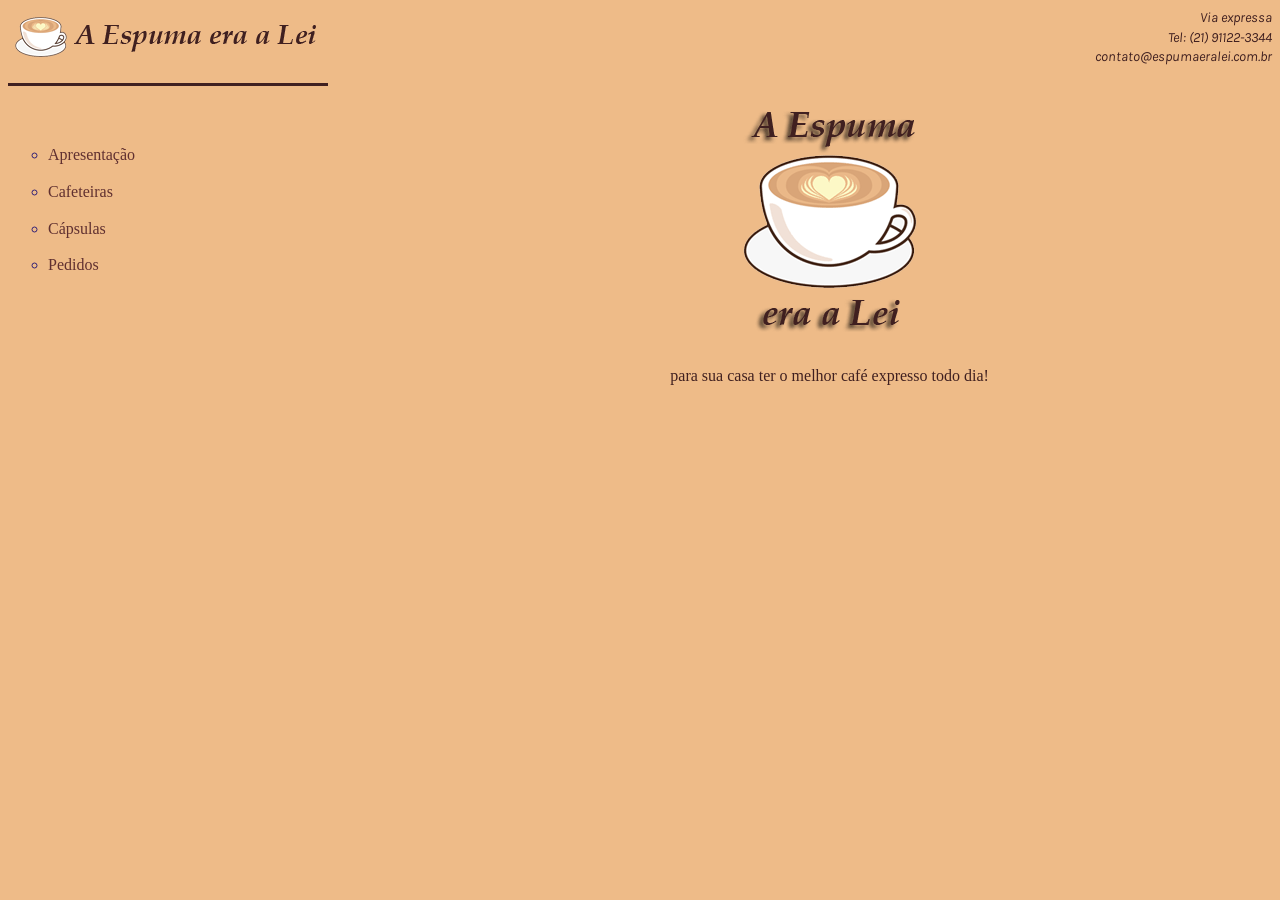
<file: index.html>
<!DOCTYPE html>
<html lang="pt-br">

<head>
    <meta charset="UTF-8">
    <link rel="stylesheet" href="css/style.css">
    <title>A espuma era lei</title>
</head>
<link rel="preconnect" href="https://fonts.googleapis.com">
<link rel="preconnect" href="https://fonts.gstatic.com" crossorigin>
<link href="https://fonts.googleapis.com/css2?family=Karla&family=Ubuntu&display=swap" rel="stylesheet">
<body>
    <header>
        <img class="imgLogo" src="Imagens/EspumaEraLeiTopo.png">
        <address class="ender">
            Via expressa
            <br>
            Tel: (21) 91122-3344
            <br>
            contato@espumaeralei.com.br
        </address>
    </header>
    <nav>
        <ul>
            <li><a href="index.html">Apresentação</a></li>
            <li><a href="html/Cafeteiras.html">Cafeteiras</a></li>
            <li><a href="html/Capsulas.html">Cápsulas</a></li>
            <li><a href="html/Pedidos.html">Pedidos</a></li>
        </ul>
    </nav>
    <section>
        <div  class="apres">
        <img src="Imagens/EspumaEraLei.png">
        <p>para sua casa ter o melhor café expresso todo dia!</p>
    </div>
    </section>
</body>

</html>
</file>
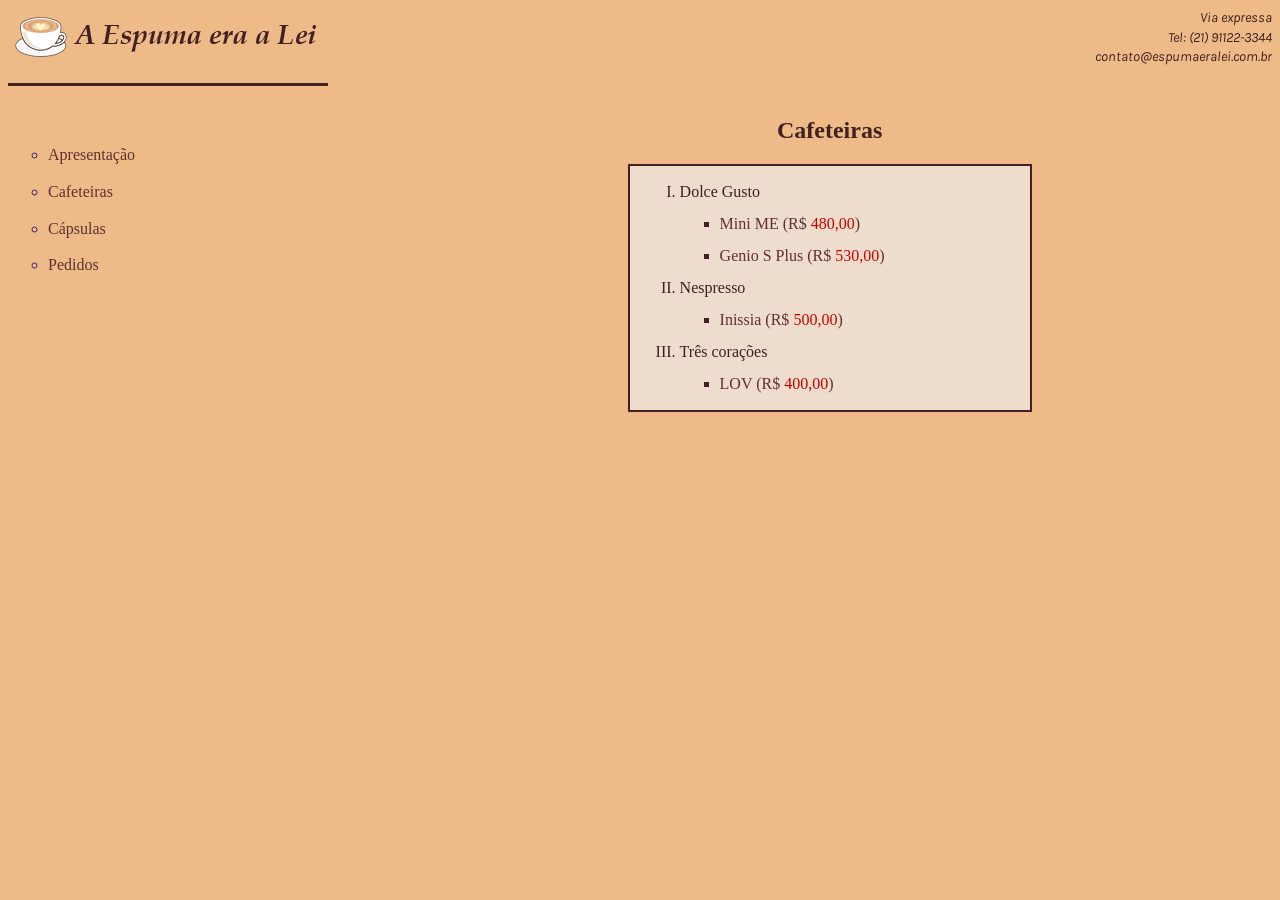
<file: html/Cafeteiras.html>
<!DOCTYPE html>
<html lang="pt-br">

<head>
    <meta charset="UTF-8">
    <link rel="stylesheet" href="../css/style.css">
    <title>Cafeterias</title>
    <script type="text/javascript">
            var tabCaf= new Array(4);
            tabCaf[0]=["Mini ME", "Dolce Gusto","DolceGustoMiniME","R$ 480,00"];
            tabCaf[1]=["Gênio S Plus", "Dolce Gusto","DolceGustoGenioSPlus","R$ 530,00"];
            tabCaf[2]=["Inissia","Nespresso","NespressoInissia","R$ 500,00"];
            tabCaf[3]=["LOV","Três Corações","TresCoracoesLOV","R$ 400,00"];

            function MostraCaf(tipo) {
var janela = open("", tabCaf[tipo][0], "location=no,status=no," + "width=320,height=455");

 with (janela.document) {
 write("<!DOCTYPE html>");
 write("<html><head><title>Cafeterias</title>");
 write("<link rel='stylesheet' href='../css/style.css'>");
 write("<div class='janNova'>")
 write("</head><body>");
 write("<h2>", tabCaf[tipo][0], "</h2>");
 write("<p><img src='../Imagens/", tabCaf[tipo][2], ".jpg' /></p>");
 write("<p> Cápsulas: ")
 write(tabCaf[tipo][1],"</p>")
 write("<p>Preço: ");
 write(tabCaf[tipo][3],"</p>");
 write("<input type='button' value='Fechar' ");
 write("onClick='window.close();'/>");
 write("</div>")
 close();
 }
}
    </script>
</head>
<link rel="preconnect" href="https://fonts.googleapis.com">
<link rel="preconnect" href="https://fonts.gstatic.com" crossorigin>
<link href="https://fonts.googleapis.com/css2?family=Karla&family=Ubuntu&display=swap" rel="stylesheet">
<body>
    <header>
        <img class="imgLogo" src="../Imagens/EspumaEraLeiTopo.png">
        <address class="ender">
            Via expressa
            <br>
            Tel: (21) 91122-3344
            <br>
            contato@espumaeralei.com.br
        </address>
    </header>
    <nav>
        <ul class="lprincipal">
            <li><a href="../index.html">Apresentação</a></li>
            <li><a href="../html/Cafeteiras.html">Cafeteiras</a></li>
            <li><a href="../html/Capsulas.html">Cápsulas</a></li>
            <li><a href="../html/Pedidos.html">Pedidos</a></li>
        </ul>
        </ul>
    </nav>
    <section>
        <h1>Cafeteiras</h1>
        <ol class="listMaq">
            <li>Dolce Gusto</li>
            <ul>
                <li><a target="_self" href="javascript:MostraCaf(0);">Mini ME (R$ <span>480,00</span>)</a></li>
                <li><a target="_self" href="javascript:MostraCaf(1);">Genio S Plus (R$ <span>530,00</span>)</a></li>
            </ul>
            <li>Nespresso</li>
            <ul>
                <li><a target="_self" href="javascript:MostraCaf(2);">Inissia (R$ <span>500,00</span>)</a></li>
            </ul>
            <li>Três corações</li>
            <ul>
                <li><a target="_self" href="javascript:MostraCaf(3);">LOV (R$ <span>400,00</span>)</a></li>
            </ul>
        </ol>
    </section>
</body>
</html>
</file>
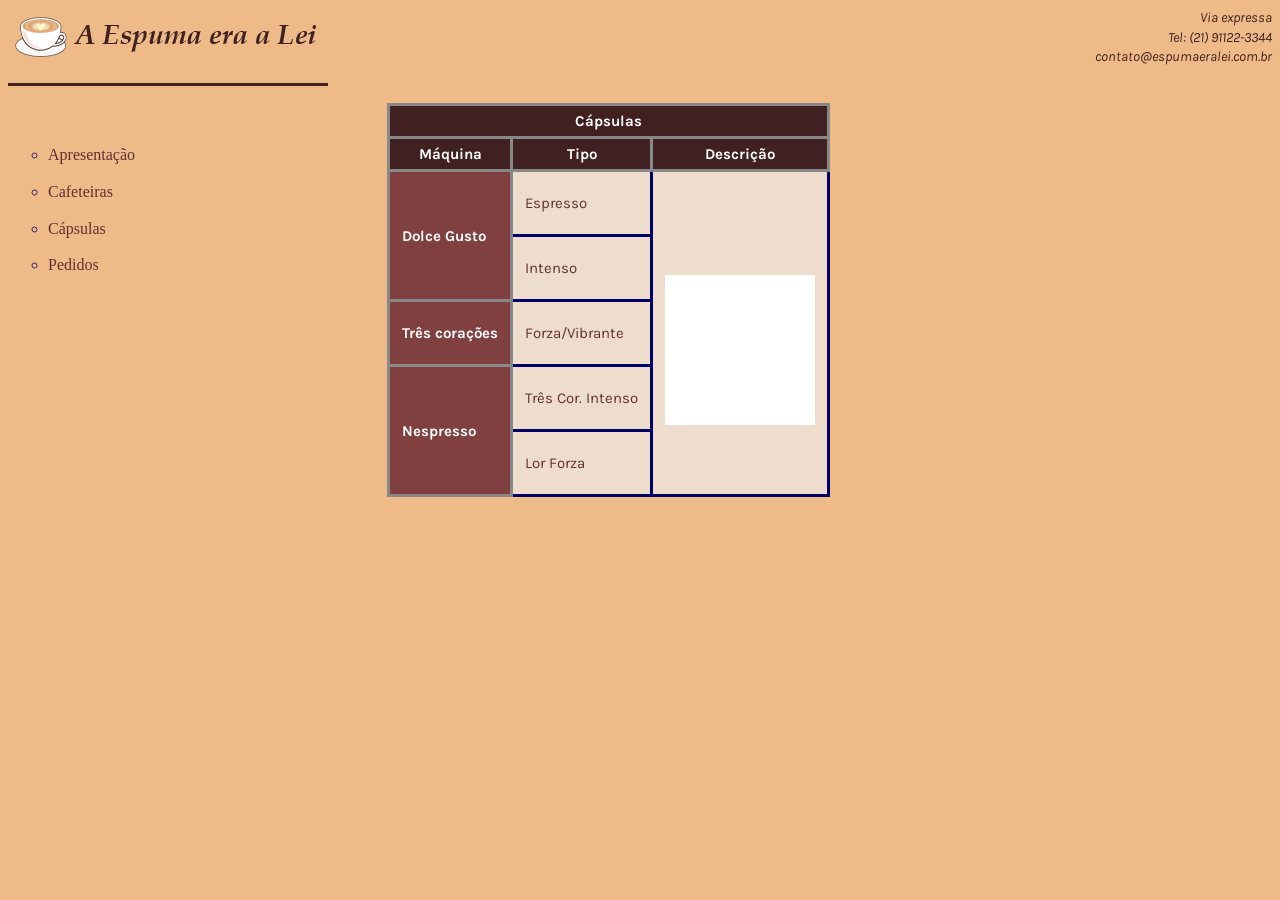
<file: html/Capsulas.html>
<!DOCTYPE html>
<html lang="pt-br">
<head>
    <meta charset="UTF-8">
    <link rel="stylesheet" href="../css/style.css">
    <title>Cápsulas</title>
    <script type="text/javascript">
        var capsulas = [
        ["","","vazio",""],
        ["Espresso","CapDolceGusto_10_Espresso","10","R$ 18,00"],
        ["Intenso","CapDolceGusto_10_Intenso","10","R$ 44,00"],
        ["Forza/Vibrante","CapTresCoracoes_30_ForzaVibrante","30","R$ 19,00"],
        ["Três Cor. Intenso","CapTresCoracoesNespreso_10_Intenso", "10", "R$ 21,00"],
        ["Lor Forza","CapLorNespreso_10_Forza","10", "R$ 20,00"],
        ]
        function Exibir(ind) {
        var titulo = document.getElementById("titDes");
        var foto = document.getElementById("imgDes");
        var qtd = document.getElementById("qtd");
        var preco = document.getElementById("prcDes");
        titulo.innerHTML = "<h2>" + capsulas[ind][0] + "<br/>" + "</h2><br/>"; 
        foto.src = "../Imagens/" + capsulas[ind][1] + ".jpg";
        qtd.innerHTML ="<p> QTD: " + capsulas[ind][2] + "</p>";
        preco.innerHTML = "<p>Preço: R$ <span class='preco'>" + capsulas[ind][3] + "</p>";
}
    </script>
</head>
<link rel="preconnect" href="https://fonts.googleapis.com">
<link rel="preconnect" href="https://fonts.gstatic.com" crossorigin>
<link href="https://fonts.googleapis.com/css2?family=Karla&family=Ubuntu&display=swap" rel="stylesheet">
<body>
    <header>
    <img class="imgLogo" src="../Imagens/EspumaEraLeiTopo.png"> 
    <address class="ender">
        Via expressa
        <br>
        Tel: (21) 91122-3344
        <br>
        contato@espumaeralei.com.br
    </address>
    </header>
    <nav>
        <ul class="lprincipal">
            <li><a href="../index.html">Apresentação</a></li>
            <li><a href="../html/Cafeteiras.html">Cafeteiras</a></li>
            <li><a href="../html/Capsulas.html">Cápsulas</a></li>
            <li><a href="../html/Pedidos.html">Pedidos</a></li>
        </ul>  
    </nav>
    <section>
    <table class="tabCap">
        <tr>
            <th colspan="5" class="linTH">Cápsulas</th>
        </tr>
        <tr>
            <th class="linTH">Máquina</th>
            <th class="linTH">Tipo</th>
            <th colspan="5" class="linTH">Descrição</th>
        </tr>
        <tr>
            <th rowspan="2" class="colTH">Dolce Gusto</th>
            <td class="menuTab"><a target="_self"
                href="javascript:Exibir(1);">Espresso</td>
            <td rowspan="5">
                <div id="titDes"><br/></p>
                </div>
                <img id="imgDes" src="../Imagens/vazio.jpg">
                <div id="qtd"></div>
                <div id="prcDes"></div>
            </td>
        <tr>
                <td class="menuTab"><a target="_self"
                    href="javascript:Exibir(2);">Intenso</td>
        </tr>
        <tr>
                <th class="colTH">Três corações</th>
                <td class="menuTab"><a target="_self"
                    href="javascript:Exibir(3);">Forza/Vibrante</td>
            
        </tr>
                <th rowspan="2" class="colTH">Nespresso</th>
                <td class="menuTab"><a target="_self"
                    href="javascript:Exibir(4);">Três Cor. Intenso</td>
        <tr>
                <td class="menuTab"><a target="_self"
                    href="javascript:Exibir(5);">Lor Forza</td>
        </tr>
    </table>
    </section>
</body>
</html>
</file>
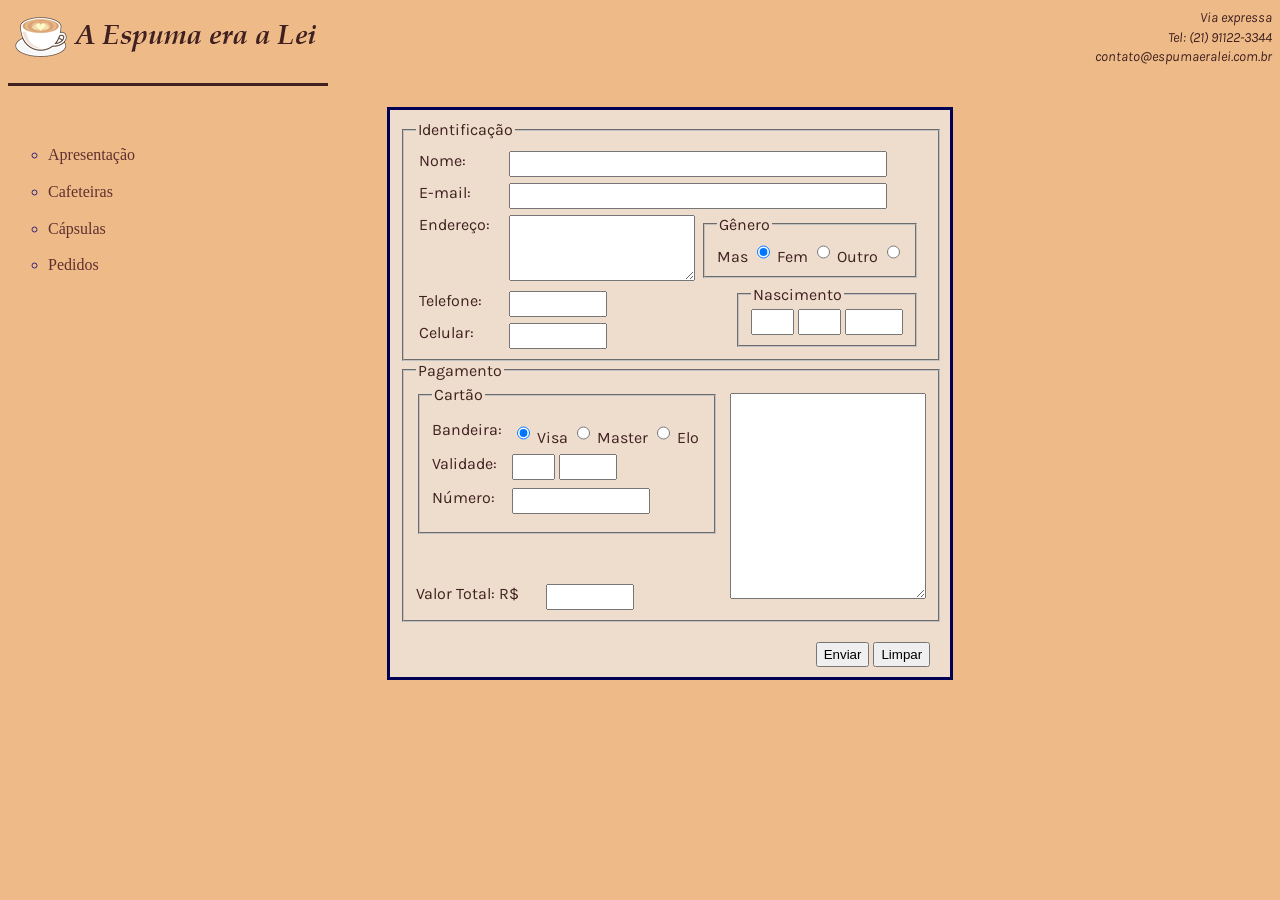
<file: html/DadosPagamento.html>
<!DOCTYPE html>
<html lang="pt-br">
<head>
    <meta charset="UTF-8">
    <link rel="stylesheet" href="../css/style.css">
    <title>Pagamento</title>
<script>
    window.onload = function() {
        // Pega os parâmetros da URL (o que foi enviado pelo método GET)
        const urlParams = new URLSearchParams(window.location.search);

        // Preenche o Valor Total
        if (urlParams.has('valorTotal')) {
            document.getElementById('valorTotal').value = urlParams.get('valorTotal');
        }

        // Preenche a Lista de Pedidos (textarea)
        if (urlParams.has('LP')) {
            document.querySelector('.listaCompras').value = urlParams.get('LP');
        }
    }
</script>
</head>
<link rel="preconnect" href="https://fonts.googleapis.com">
<link rel="preconnect" href="https://fonts.gstatic.com" crossorigin>
<link href="https://fonts.googleapis.com/css2?family=Karla&family=Ubuntu&display=swap" rel="stylesheet">
<body>
    <header>
        <img class="imgLogo" src="../Imagens/EspumaEraLeiTopo.png">
        <address class="ender">
            Via expressa
            <br>
            Tel: (21) 91122-3344
            <br>
            contato@espumaeralei.com.br
        </address>
    </header>
    <nav>
        <ul>
            <li><a href="../index.html">Apresentação</a></li>
            <li><a href="../html/Cafeteiras.html">Cafeteiras</a></li>
            <li><a href="../html/Capsulas.html">Cápsulas</a></li>
            <li><a href="../html/Pedidos.html">Pedidos</a></li>
        </ul>
    </nav>
    <section>
        <form class="formBox" method="get">
            <fieldset class="FSLinhaInteira">
                <legend>Identificação</legend>
                <div class="divLinha">
                    <label class="colPri">Nome:</label>
                    <input type="text" class="inpNameMail" name="nome">
                </div>
                <div class="divLinha">
                    <label class="colPri">E-mail:</label>
                    <input type="email" class="inpNameMail" name="email">
                </div>
                <div class="divLinha">
                    <label class="colPri">Endereço:</label>
                    <textarea class="inpEnderp2"></textarea>
                    <fieldset class="FSDir">
                        <legend>Gênero</legend>
                        <label name="Mas">Mas</label>
                        <input type="radio" name="gen>" value="M" checked>
                        <label name="fem">Fem</label>
                        <input type="radio" name="gen>" value="F">
                        <label name="gen">Outro</label>
                        <input type="radio" name="gen" value="o">
                    </fieldset>
                    <fieldset class="FSDir">
                        <legend>Nascimento</legend>
                        <input class="numDD" type="number" name="dia" min="1" max="31" class="numDD">
                        <input class="numDD" type="number" name="mes" min="1" max="12" class="numDD">
                        <input class="numQD" type="number" name="ano" min="1930" max="2005" class="numDD">
                    </fieldset>
                </div>
                <div class="divLinha">
                    <label class="colPri">Telefone:</label>
                    <input type="tel" class="inpTelef" name="telefone">
                </div>
                <div class="divLinha">
                    <label class="colPri">Celular:</label>
                    <input type="tel" class="inpTelef" name="Celular">
                </div>
            </fieldset>
            <fieldset class="FSLinhaInteira">
                <legend>Pagamento</legend>
                <div class="FSDir">
                    <textarea class="listaCompras" name="listaPedidos" readonly></textarea>
                </div>
                <fieldset class="colLabCard">
                    <legend>Cartão</legend>
                    <div class="FSEsq" id="inpBandeira">
                        <label class="LabelCard" name="bandeira">Bandeira:</label>
                        <input type="radio" name="card" checked>
                        <label name="visa">Visa</label>
                        <input type="radio" name="card">
                        <label name="visa">Master</label>
                        <input type="radio" name="card">
                        <label name="visa">Elo</label>
                    </div>
                    <div class="FSEsq">
                        <label class="LabelCard" name="vencimento">Validade:</label>
                        <input class="numDD" type="number" name="mes" min="1" max="12" class="numDD">
                        <input class="numQD" type="number" name="ano" min="2024" max="2050" class="numDD">
                    </div>
                    <div class="FSEsq">
                        <label class="LabelCard">Número:</label>
                        <input class="inpNCC" type="number" class="numcard" name="numcard">
                    </div>
                </fieldset>
                <div class="colValTot">
                    <label class="LabBox" for="valorTotal">Valor Total: R$</label>
                    <input class="InpBoxMedLeft" type="number" id="valorTotal" readonly>
                </div>
            </fieldset>
            <div class="botoes">
                <button type="submit" id="continuar">Enviar</button>
                <button type="reset" id="limpar">Limpar</button>
            </div>
        </form>
    </section>
</body>

</html>
</file>
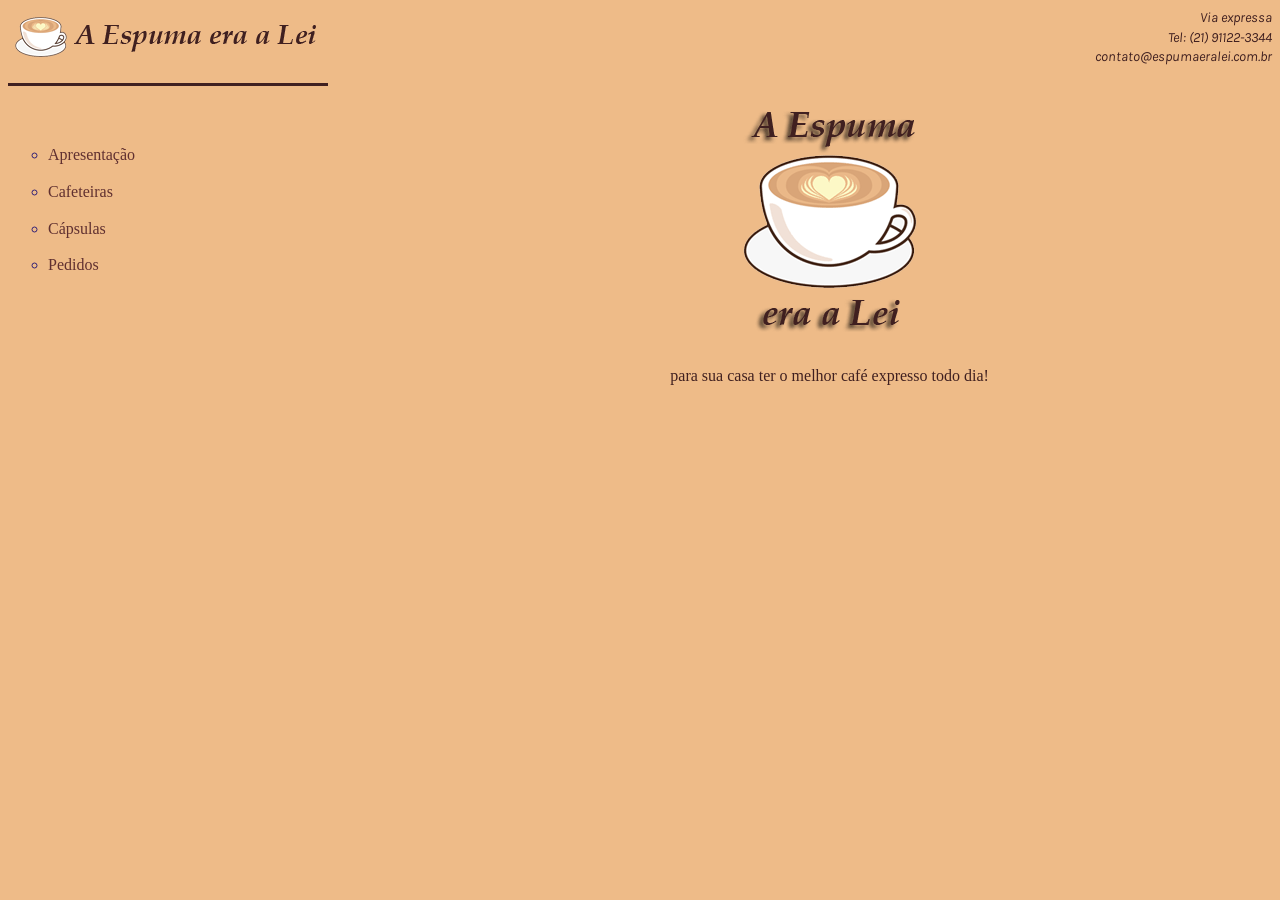
<file: html/EspumaEraLei.html>
<!DOCTYPE html>
<html lang="pt-br">

<head>
    <meta charset="UTF-8">
    <link rel="stylesheet" href="../css/style.css">
    <title>A espuma era lei</title>
</head>
<link rel="preconnect" href="https://fonts.googleapis.com">
<link rel="preconnect" href="https://fonts.gstatic.com" crossorigin>
<link href="https://fonts.googleapis.com/css2?family=Karla&family=Ubuntu&display=swap" rel="stylesheet">
<body>
    <header>
        <img class="imgLogo" src="../Imagens/EspumaEraLeiTopo.png">
        <address class="ender">
            Via expressa
            <br>
            Tel: (21) 91122-3344
            <br>
            contato@espumaeralei.com.br
        </address>
    </header>
    <nav>
        <ul>
            <li><a href="../html/EspumaEraLei.html">Apresentação</a></li>
            <li><a href="../html/Cafeteiras.html">Cafeteiras</a></li>
            <li><a href="../html/Capsulas.html">Cápsulas</a></li>
            <li><a href="../html/Pedidos.html">Pedidos</a></li>
        </ul>
    </nav>
    <section>
        <div  class="apres">
        <img src="../Imagens/EspumaEraLei.png">
        <p>para sua casa ter o melhor café expresso todo dia!</p>
    </div>
    </section>
</body>

</html>
</file>
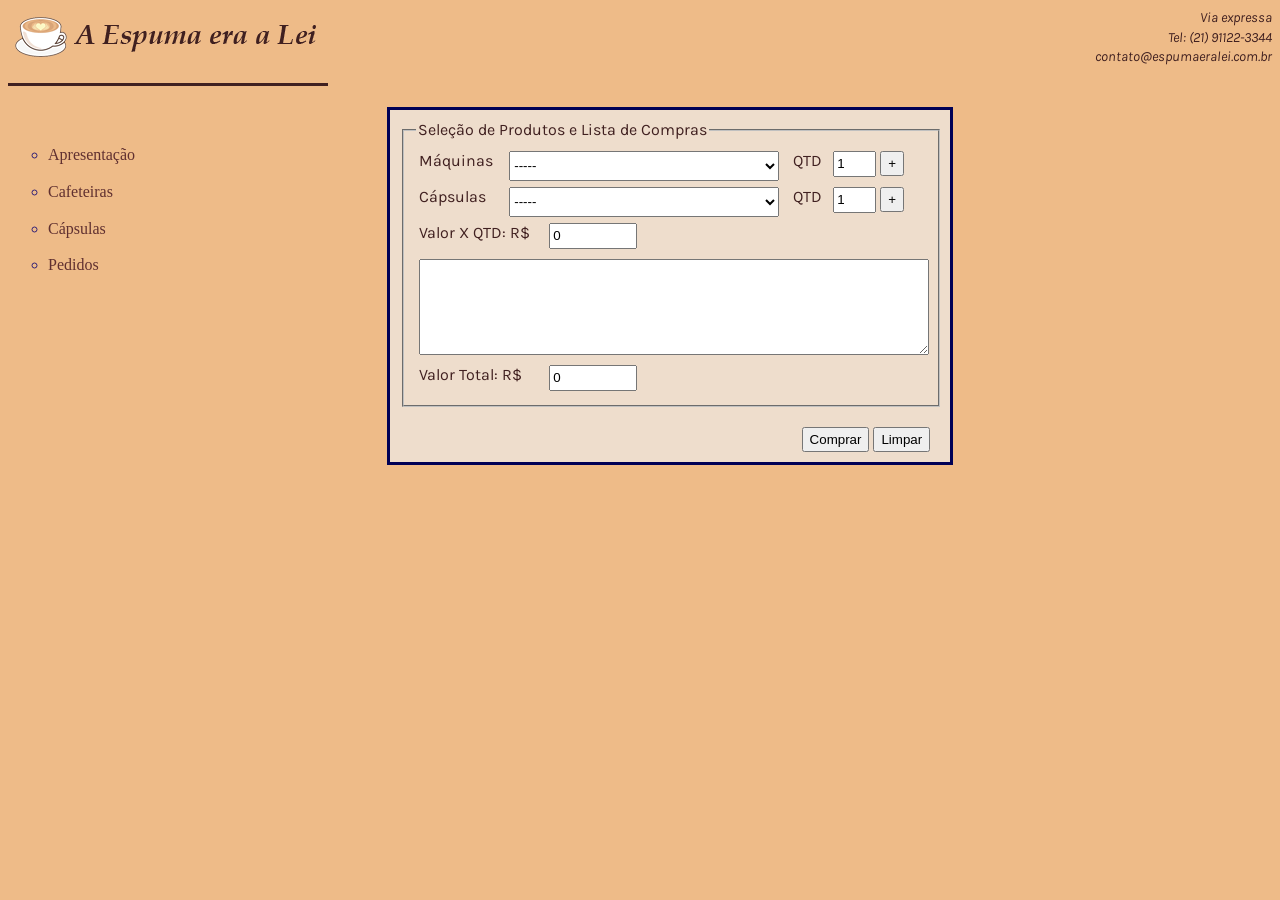
<file: html/Pedidos.html>
<!DOCTYPE html>
<html lang="pt-br">

<head>
    <meta charset="UTF-8">
    <link rel="stylesheet" href="../css/style.css">
    <title>Pedidos</title>
    <script type="text/javascript">
    
    var tabMaq = [
    ["", 0],
    ["", 500],
    ["", 530],
    ["", 500],
    ["", 400] ];
   
    function IncluiCaf( sel ) {
    var prod = sel.selectedIndex;
    if ( prod != 0 ) {
    var tip = tabMaq[prod][0];
    var prc = tabMaq[prod][1];
    sel.selectedIndex = 0;
    var preco=tabMaq[prod][1];
    var qtd= document.querySelector("#quantidadeMaquinas").value;
    var unitario=(preco*qtd);
    valorUnitario.value = unitario;
    document.getElementById('lisPedArea').value += tip + sel.options[prod].text + " (" + qtd + ") R$ " + unitario + ",00\n";
document.getElementById('valorTotal').value = parseInt(document.getElementById('valorTotal').value) + unitario;
 }
 else
 alert("Nenhum Produto selecionado!");
}

function testeMaq( sel ) {
    var prod = sel.selectedIndex;
    if ( prod != 0 ) {
    var preco=tabMaq[prod][1];
    var qtd= document.querySelector("#quantidadeMaquinas").value;
    unitario=(preco*qtd);
    valorUnitario.value = unitario;
 }
}


    var tabCaps = [
    ["", 0],
    ["", 18],
    ["", 44],
    ["", 19],
    ["", 21],
    ["", 20] ];
 
       
    function IncluiCap( sel ) {
    var prod = sel.selectedIndex;
    if ( prod != 0 ) {
    var tip = tabCaps[prod][0];
    var prc = tabCaps[prod][1];
    sel.selectedIndex = 0;
    var preco=tabCaps[prod][1];
    var qtd= document.querySelector("#quantidadeCapsulas").value;
    unitario=(preco*qtd);
    valorUnitario.value = unitario;
    document.getElementById('lisPedArea').value += tip + sel.options[prod].text + " (" + qtd + ") R$ " + unitario + ",00\n";
    document.getElementById('valorTotal').value = parseInt(document.getElementById('valorTotal').value) + unitario;

 }
 else
 alert("Nenhum Produto selecionado!");
}

function testeCap( sel ) {
    var prod = sel.selectedIndex;
    if ( prod != 0 ) {
    var preco=tabCaps[prod][1];
    var qtd= document.querySelector("#quantidadeCapsulas").value;
    unitario=(preco*qtd);
    valorUnitario.value = unitario;
    }
}
    </script>
</head>
<link rel="preconnect" href="https://fonts.googleapis.com">
<link rel="preconnect" href="https://fonts.gstatic.com" crossorigin>
<link href="https://fonts.googleapis.com/css2?family=Karla&family=Ubuntu&display=swap" rel="stylesheet">
<body>
    <header>
        <img class="imgLogo" src="../Imagens/EspumaEraLeiTopo.png">
        <address class="ender">
            Via expressa
            <br>
            Tel: (21) 91122-3344
            <br>
            contato@espumaeralei.com.br
        </address>
    </header>
    <nav>
        <ul class="lprincipal">
            <li><a href="../index.html">Apresentação</a></li>
            <li><a href="../html/Cafeteiras.html">Cafeteiras</a></li>
            <li><a href="../html/Capsulas.html">Cápsulas</a></li>
            <li><a href="../html/Pedidos.html">Pedidos</a></li>
        </ul>
    </nav>
    <section>
        <form class="formBox" method="get" action="../html/DadosPagamento.html">
            <fieldset class="FSLinhaInteira">
                <legend>Seleção de Produtos e Lista de Compras</legend>
                <div class="linhaForm">
                    <div class="ColEsqSelProd">
                        <label class="LabBoxSel" for="maquinas">Máquinas</label>
                        <select id="selMaquina" name="maquinas" onClick="testeMaq( this.form.selMaquina );">
                            <option>-----</option>
                            <optgroup label="Dolce Gusto">
                                <option>Minie ME</option>
                                <option>Genio S Plus</option>
                            </optgroup>
                            <optgroup label="Nespresso">
                                <option>Inissia</option>
                            </optgroup>
                            <optgroup label="Três Corações">
                                <option>LOV</option>
                            </optgroup>
                        </select>
                    </div>
                    <div class="ColDir">
                        <label class="LabBoxQtd" for="quantidadeMaquinas">QTD</label>
                        <input class="numDD" type="number" min="1" max="5" value="1" id="quantidadeMaquinas" onClick="testeMaq( this.form.selMaquina );">
                        <button type="button" value="+" onClick="IncluiCaf( this.form.selMaquina );">+</button>
                    </div>
                </div>
                <div class="linhaForm">
                    <div class="ColEsqSelProd">
                        <label class="LabBoxSel" for="capsulas">Cápsulas</label>
                        <select id="selCapsula" name="capsulas"  onClick="testeCap( this.form.selCapsula);">
                            <option>-----</option>
                            <optgroup label="Tipo Dolce Gusto">
                                <option>Dolce Gusto Espresso</option>
                                <option>Dolce Gusto Intenso</option>
                            </optgroup>
                            <optgroup label="Tipo Três Corações">
                                <option>Força/Vibrante</option>
                            </optgroup>
                            <optgroup label="Tipo Nespresso">
                                <option>Três Corações Intenso</option>
                                <option>Lor Forza</option>
                            </optgroup>
                        </select>
                    </div>
                    <div class="ColDir">
                        <label class="LabBoxQtd" for="quantidadeCapsulas">QTD</label>
                        <input class="numDD" type="number" min="1" max="30" value="1" id="quantidadeCapsulas" onClick="testeCap( this.form.selCapsula);">
                        <button type="button" value="+" onClick="IncluiCap( this.form.selCapsula );">+</button>
                    </div>
                </div>
                <div class="linhaForm">
                    <div class="ColEsqValUnit"">
                <label class=" LabBox" for="valorUnitario">Valor X QTD: R$</label>
                        <input class="InpBoxMedLeft" type="number" id="valorUnitario"  value="0">
                    </div>
                </div>
                <div class="linhaForm" id="boxPedidos">
                    <textarea id="lisPedArea" name="LP"></textarea>
                </div>
                <div class="linhaForm">
                    <div class="ColEsqValUnit">
                        <label class="LabBox" for="valorTotal">Valor Total: R$</label>
                        <input class="InpBoxMedLeft" name="valorTotal" type="text" id="valorTotal" value="0">
                    </div>
                </div>
                </div>
            </fieldset>
            <div class="botoes">
                <button type="submit" id="continuar">Comprar</button>
                <button type="reset" id="limpar">Limpar</button>
            </div>
        </form>
    </section>
</body>

</html>
</file>
<file: css/style.css>
html{
    font-family: Karla, Verdana, Ubuntu;
}
body{
    background-color: #EEBB88;
    color: #402020;
    font-size: 16px;
    font-family: Stroke, Lucida-Bright, Liberation;
}
header {
    display:block;
    margin-bottom: 1px; 
}
nav { 
    display:block; 
    width: 20%; 
    float: left; 
}
section {
    display:block; 
    width: 70%; 
    float: right;
}
a:link{
    color: #603030;
    text-decoration: none;
}
a:visited{
    color: #603030;
    text-decoration: none;
}
ul, ol{
    line-height: 200%;
}
.apres{
    font-size: 16px;
    text-align: center;
    
}
.imgLogo{
    border-bottom: solid 3px;
    color: #402020;
    margin-bottom: 6px;
    padding-bottom: 15px;
}
nav ul{
    color: #332277;
    line-height: 230%;
    margin-top: 40px;
    list-style-type: circle;
}

.ender{
    float: right;
    text-align: right;
    line-height: 140%;
    font-size: 14px;
    font-family: Karla, Verdana, Ubuntu;
}
.listMaq{
    width: 340px;
    color: #402020;
    background-color: #EEDDCC;
    padding: 10px 10px 10px 50px;
    border: solid 2px #402020;
    margin-top: 0px;
    margin-bottom: 10px;
    margin-left: auto;
    margin-right: auto;
    list-style-type: upper-roman;
}
.listMaq span{
   color: #CC0000;
}
.listMaq ul{
    list-style-type: square;
}
section h1{
    text-align: center;
}
.tabCap{
    border-collapse: collapse;
    margin-top: 6px;
    font-size: 15px;
    background-color: #EEDDCC;
    color: #402020;
    font-family: Karla, Verdana, Ubuntu;
}
th{
    border: solid 3px #888888;
    padding: 6px 12px 6px 12px;
}
td{
    border: solid 3px #000066;
    padding: 6px 12px 6px 12px;
}
.imgCel{
    height: 60px;
    width: 60px;
    background-color: #FFFFFF;
}
.linTH{
    color: #FFFFFF;
    background-color: #402020;
    vertical-align: middle;
    text-align: center;
}
.colTH{
    color: #FFFFFF;
    text-align: left;
    background-color: #804040;
}
.preco{
    color: red;
}
.formBox{
    width: 540px;
    padding: 10px;
    margin-top: 10px;
    text-align: center;
    background-color: #EEDDCC;
    border: solid 3px #000055;
    font-size: 16px;
    font-family: Karla, verdana, Ubuntu;
}
.FSLinhaInteira{
    width: 510px;
    text-align: left;
}
.FSEsq{
    display: inline;
    float: left;
    margin: none;
}
.FSDir{
    float: right;
    display: inline;
    margin: none;
}
.linhaForm{
    margin: 0px;
    padding: 6px 3px 0px 3px;
    height: 30px;
}
.ColEsq{
    width: 180px;
    float: left;
    display: block;
}
.ColDir{
    width: 130px;
    float: right;
    display: block;
}
.LabBox{
    width: 130px;
    float: left;
    display: block;
}
.botoes{
    text-align: right;
    margin: 20px 10px 0px 10px;
}
.InpBoxMed{
    width: 80px;
}
.numDD{
    width: 35px;
}
.ColEsqSelProd{
    width: 360px;
    float: left;
    display: block;
}
.colEsqValUnit{
    width: 250px;
    display: block;
    float: left;
}
.LabBoxSel{
    width: 90px;
    float: left;
    display: block;
}
.LabBoxQtd{
    width: 40px;
    float: left;
    display: block;
}
.InpBoxMedLeft{
    width: 80px;
    float: left;
    display: block;
}
#selMaquina{
    width: 75%;
}
#selCapsula{
    width: 75%;
}
.inpNameMail{
    width: 370px;
}
#boxPedidos{
    margin: 0px;
    padding: 6px 3px 0px 3px;
    height: 100px;
}
#lisPedArea{
	width: 100%;
	height: 90%
}
.divLinha{
    margin: 0px;
    width: 500px;
    padding: 6px 3px 0px 3px;
}
.colPri{
    width: 90px;
    float: left;
    display: block;
}
.colLabCard{
    width: 270px;
    text-align: left;
    float: left;
}
.colValTot{
    width: 220px;
    text-align: left;
    float: left;
    display: block;
    margin-top: 50px;
}
.listaCompras{
    height: 200px;
    width: 190px;
    float: right;
    margin-top: 8px ;
    margin-bottom: 10px;
    margin-left: 10px;
}
.InpBoxGnd{
    width: 380px;
}
.numQD{
    width: 50px;
}
.inpNCC{
    width: 130px;
}
.inpTelef{
    width: 90px;
}
.inpEnderp2{
    width: 180px;
    height: 60px;
}
.LabelCard{
    width: 80px;
    float: left;
    display: block;
    margin-bottom: 15px;
}
#inpBandeira{
    float: left;
    display: block;
    margin-top: 10px;
}
button{
    height: 25px;
}
input{
    height: 20px;
}
select{
    height: 30px;
}
.cafeteiras{
    display: block;
    text-align: center;
}
#imgDes{
    height: 150px;
    width: 150px;
    display: block;
    text-align: center;
}
#titDes,#prcDes,#qtd{
    display: block;
    text-align: center;
}
.menuTab{
   height: 50px;
}
.janNova{
    text-align: center;
}
</file>
